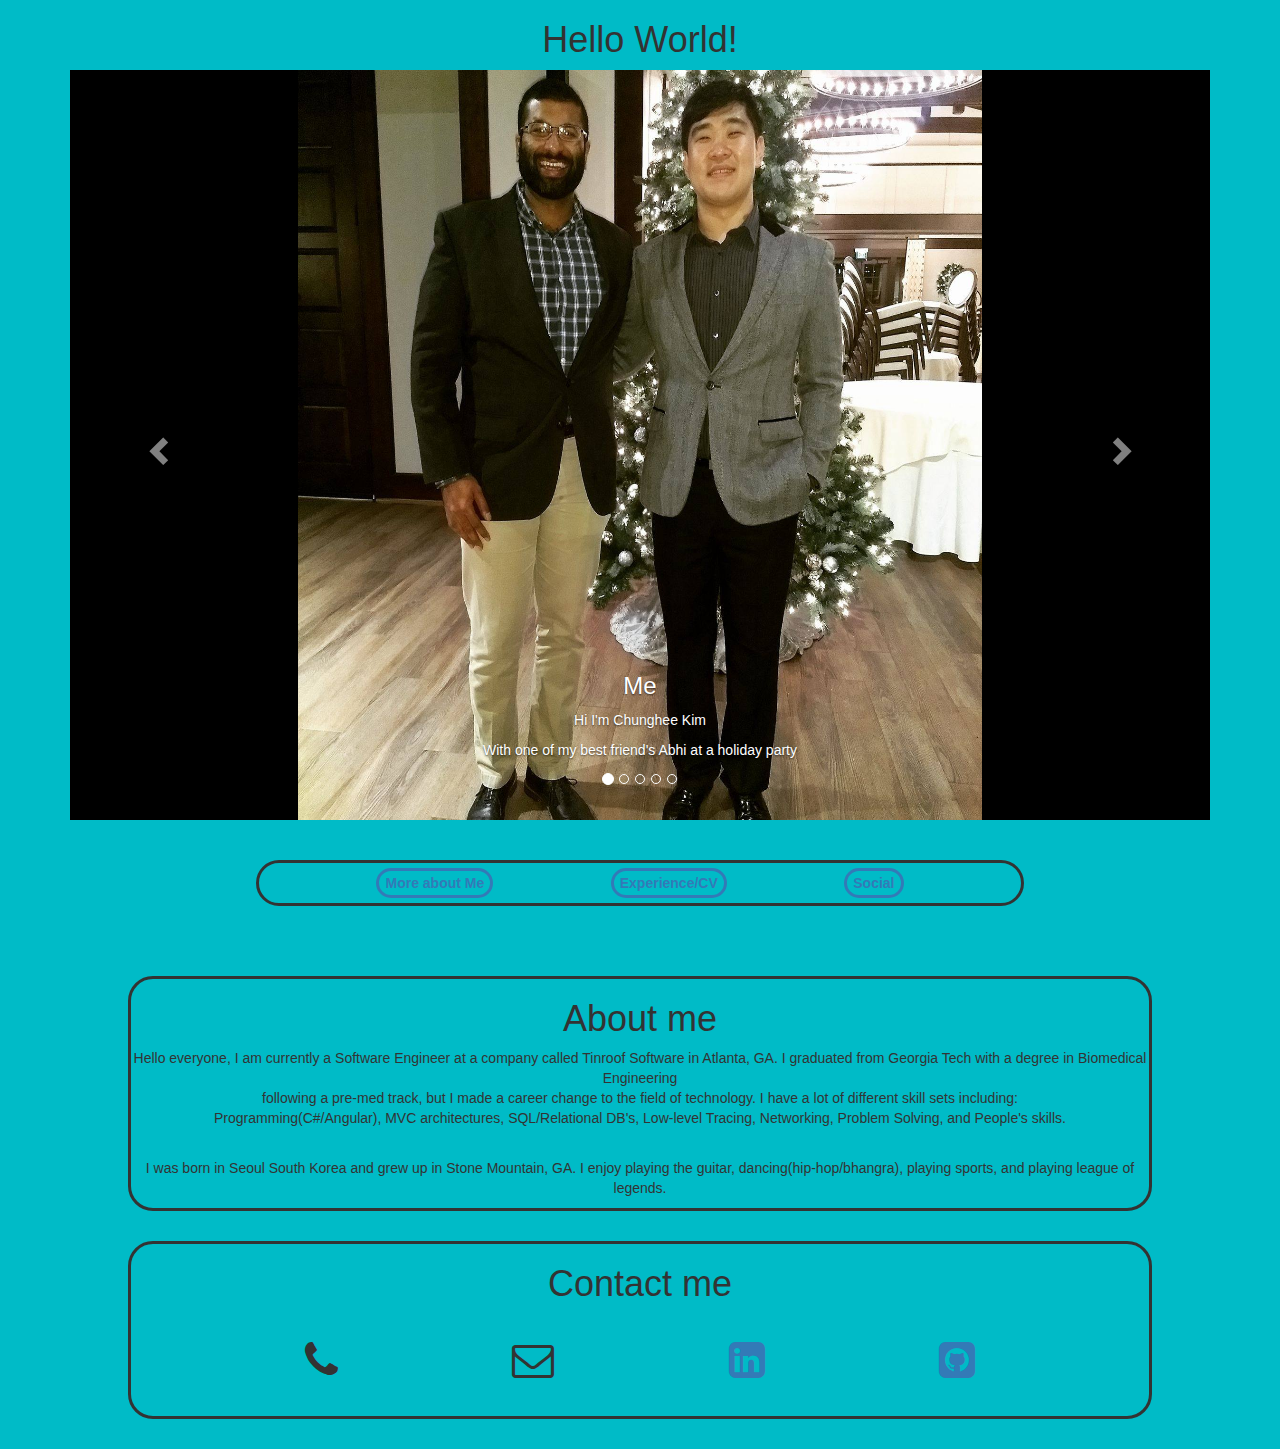
<file: index.html>
<!DOCTYPE html>
<html lang="en">
<head>
    <meta charset="UTF-8">
    <title>Chung Website</title>
    <link rel="stylesheet" type="text/css" href="style/style.css">
    <link rel="stylesheet" href="assets/font-awesome/css/font-awesome.min.css">
    <link rel="stylesheet" href="https://maxcdn.bootstrapcdn.com/bootstrap/3.4.1/css/bootstrap.min.css">
    <script src="https://ajax.googleapis.com/ajax/libs/jquery/3.4.1/jquery.min.js"></script>
    <script src="https://maxcdn.bootstrapcdn.com/bootstrap/3.4.1/js/bootstrap.min.js"></script>
</head>
<!--<body style="background-color: #C70039">-->
<body style="background-color: #00BBC7">
<div class="container">
    <h1>Hello World!</h1>
    <div id="carousel" class="carousel slide" data-ride="carousel" style="background-color: black">
        <!-- Indicators -->
        <ol class="carousel-indicators">
            <li data-target="#carousel" data-slide-to="0" class="active"></li>
            <li data-target="#carousel" data-slide-to="1"></li>
            <li data-target="#carousel" data-slide-to="2"></li>
            <li data-target="#carousel" data-slide-to="3"></li>
            <li data-target="#carousel" data-slide-to="4"></li>
        </ol>

        <!-- Wrapper for slides -->
        <div class="carousel-inner">
            <div class="item active">
                <img class="mainPic" src="assets/main.jpg" alt="Main">
                <div class="carousel-caption">
                    <h3>Me</h3>
                    <p>Hi I'm Chunghee Kim</p>
                    <p>With one of my best friend's Abhi at a holiday party</p>
                </div>
            </div>

            <div class="item">
                <img class="famPic" src="assets/fambam.jpg" alt="Family">
                <div class="carousel-caption">
                    <h3>My Family</h3>
                    <p>This is Me, Sam, Gun, and mom</p>
                </div>
            </div>

            <div class="item">
                <img src="assets/friends.jpg" alt="Friends">
                <div class="carousel-caption">
                    <h3>Jeremy and Allison's Wedding</h3>
                    <p>Some of my best friends and I</p>
                </div>
            </div>

            <div class="item">
                <img src="assets/perf.jpg" alt="Dancing">
                <div class="carousel-caption">
                    <h3>Brijal's Wedding</h3>
                    <p>I can dance...sorta</p>
                </div>
            </div>

            <div class="item">
                <img src="assets/dance2.jpg" alt="Dancing Still">
                <div class="carousel-caption">
                    <h3>Busting a move</h3>
                    <p>Song's we danced to: 'Before You Go'-DBSK, 'Finesse'-Bruno Mars, 'Despacito Bhangra Remix' - DJ
                        Frenzy</p>
                </div>
            </div>
        </div>

        <!-- Left and right controls -->
        <a class="left carousel-control" href="#carousel" data-slide="prev">
            <span class="glyphicon glyphicon-chevron-left"></span>
            <span class="sr-only">Previous</span>
        </a>
        <a class="right carousel-control" href="#carousel" data-slide="next">
            <span class="glyphicon glyphicon-chevron-right"></span>
            <span class="sr-only">Next</span>
        </a>
    </div>
</div>
<br>
<br>
<div class="menu">
    <a href="aboutMe.html" class="aboutMeMenu">More about Me</a>
    <a href="resumeCv.html" class="resumeMenu">Experience/CV</a>
    <a href="socialMedia.html" class="socialMenu">Social</a>
</div>
<br>
<br>
<div class="aboutMe">
    <h1>About me</h1>
    <p>Hello everyone, I am currently a Software Engineer at a company called Tinroof Software in Atlanta, GA. I
        graduated from Georgia Tech with a
        degree in Biomedical Engineering <br>following a pre-med track, but I made a career change to the field of
        technology. I have a lot of different
        skill sets including: <br>Programming(C#/Angular), MVC architectures, SQL/Relational DB's, Low-level Tracing,
        Networking, Problem Solving, and
        People's skills.
    </p>
    <br>
    <p>
        I was born in Seoul South Korea and grew up in Stone Mountain, GA. I enjoy playing the guitar,
        dancing(hip-hop/bhangra), playing sports, and
        playing league of legends.
    </p>
</div>

<div class="contactMe">
    <h1>Contact me</h1>
    <div class="contactMeIcons">
        <div>
            <i class="fa fa-phone fa-3x wow bounceIn"></i>
            <!--Phone#: 9594993372 -->
        </div>
        <div>
            <i class="fa fa-envelope-o fa-3x wow bounceIn" data-wow-delay=".1s"></i>
            <!--Email: hmzslmjjp@lrfnq.htr -->
        </div>
        <div>
            <a href="https://www.linkedin.com/in/chungheek/">
                <i class="fa fa-linkedin-square fa-3x wow bounceIn" data-wow-delay=".1s"></i>
            </a>
        </div>
        <div>
            <a href="http://www.github.com/chungheek">
                <i class="fa fa-github-square fa-3x wow bounceIn" data-wow-delay=".1s"></i>
            </a>
        </div>
    </div>
</div>

</body>
</html>
</file>
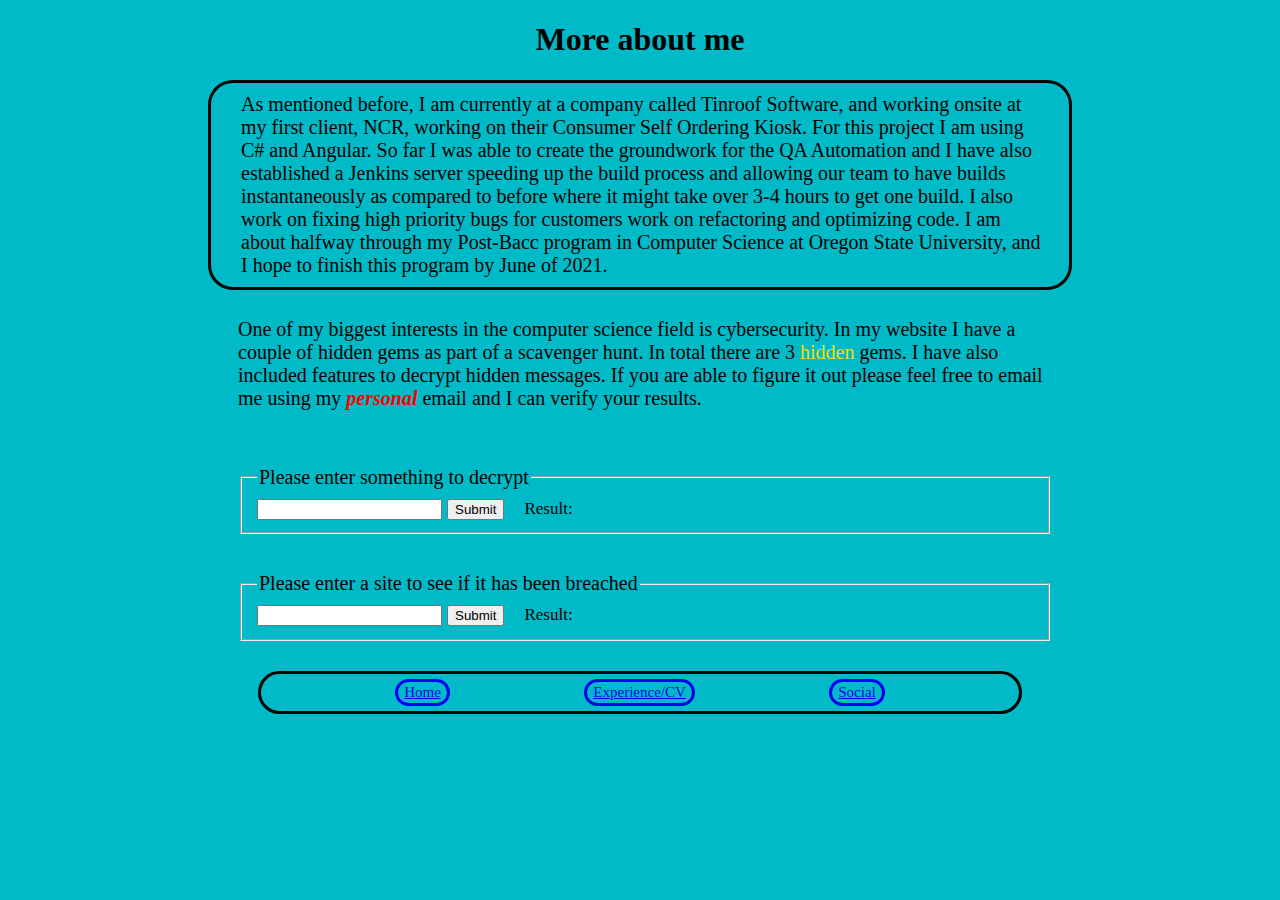
<file: aboutMe.html>
<!DOCTYPE html>
<html lang="en">
<head>
    <meta charset="UTF-8">
    <title>About Me Page</title>
    <link rel="stylesheet" type="text/css" href="style/aboutMeStyle.css">
    <script src="scripts/myScript.js"></script>
</head>
<body style="background-color: #00BBC7">
<h1>More about me</h1>
<p class="p1">As mentioned before, I am currently at a company called Tinroof Software, and working onsite at my first
    client, NCR, working on their Consumer Self Ordering Kiosk. For this project I am using C# and Angular. So far I
    was able to create the groundwork for the QA Automation and I have also established a Jenkins server speeding up
    the build process and allowing our team to have builds instantaneously as compared to before where it might take
    over 3-4 hours to get one build. I also work on fixing high priority bugs for customers work on refactoring
    and optimizing code. I am about halfway through my Post-Bacc program in Computer Science at Oregon State University,
    and I hope to finish this program by June of 2021.
</p>
<br>
<p class="p2">One of my biggest interests in the computer science field is cybersecurity. In my website I have a couple
    of hidden gems as part of a scavenger hunt. In total there are 3 <span style="color: gold;">hidden</span> gems.
    I have also included features to decrypt hidden messages. If you are able to figure it out please feel
    free to email me using my  <i style="font-weight: bold;color: red">personal</i> email and I can verify your results.
</p>
<br>
<br>
<form class="decrypt">
    <fieldset>
        <legend class="form1">Please enter something to decrypt</legend>
        <label for="decryptionEntry"></label>
        <input type="text" name="decrypt" id="decryptionEntry">
        <input type="submit" id="decryptSubmit">
        <span class="result">Result: </span>
        <span id="decryptResult" class="decryptResult"></span>
    </fieldset>
</form>
<br>
<form class="breach">
    <fieldset>
        <legend class="form2">Please enter a site to see if it has been breached</legend>
        <label for="breachEntry"></label>
        <input type="text" name="breachEntry" id="breachEntry">
        <input type="submit" id="breachSubmit">
        <span class="result">Result: </span>
        <span id="breachResults" class="breachResults"></span>
    </fieldset>
</form>
<div class="aboutMeMenuMain">
    <a href="index.html" class="aboutMeMenu">Home</a>
    <a href="resumeCv.html" class="resumeMenu">Experience/CV</a>
    <a href="socialMedia.html" class="socialMenu">Social</a>
</div>
<div class="box" id="box">
</div> <!--Why does this div exist? Maybe press and hold it?-->
</body>
</html>
</file>
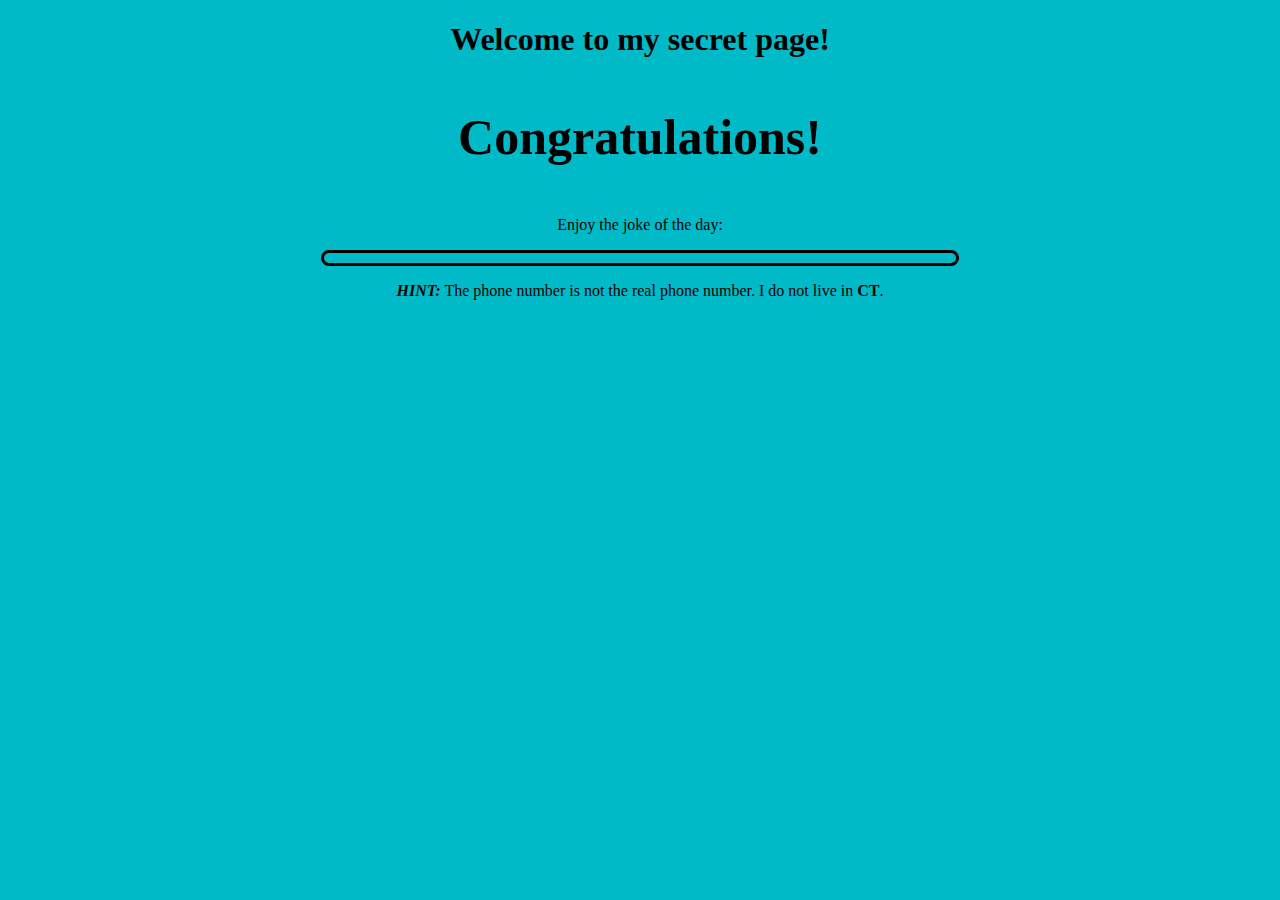
<file: secret.html>
<!DOCTYPE html>
<html lang="en">
<head>
    <meta charset="UTF-8">
    <title>Secret Page</title>
    <link rel="stylesheet" type="text/css" href="style/secretPage.css">
    <script src="scripts/secretScript.js"></script>
</head>
<body style="background-color: #00BBC7">
<h1>Welcome to my secret page!</h1>
<p class="congrats">Congratulations!</p>
<p>Enjoy the joke of the day: </p>
<div id="joke" class="joke"></div>
<p><b><i>HINT:</i></b> The phone number is not the real phone number. I do not live in <b>CT</b>.</p>
</body>
</html>
</file>
<file: style/style.css>
h1 {
    text-align: center;
}

.carousel-inner > .item > img {
    width: 100%;
    height: 750px !important;
}

.famPic, .mainPic {
    width: 60% !important;
    text-align: center;
    margin-left: auto;
    margin-right: auto;
}

.menu {
    border-radius: 25px;
    border-style: solid;
    margin-left: auto;
    margin-right: auto;
    display: flex;
    flex-direction: row;
    justify-content: space-evenly;
    width: 60%;
    padding-top: 5px;
    padding-bottom: 5px;
    margin-bottom: 30px;
}

.aboutMeMenu, .resumeMenu, .socialMenu {
    border-style: solid;
    border-radius: 25px;
    font-weight: bold;
    padding: 2px 6px 2px 6px;
}

.aboutMe, .contactMe {
    text-align: center;
    border-style: solid;
    border-radius: 25px;
    width: 80%;
    margin-right: auto;
    margin-left: auto;
    margin-bottom: 30px;
}

.contactMe {
    padding-bottom: 35px;
    border-style: solid;
    border-radius: 25px;
}
.contactMeIcons {
    padding-top: 25px;
    display: flex;
    flex-direction: row;
    justify-content: space-evenly;
}
</file>
<file: style/aboutMeStyle.css>
h1 {
    text-align: center;
}

p {
    margin: 0 200px 0 200px;
    font-size: 20px;
    padding: 10px 20px 10px 30px;
}

.p1 {
     border-style: solid;
     border-radius: 25px;
 }

.box {
    position: absolute;
    bottom: 0px;
    right: 0px;
    width: 50px;
    height: 50px;
}

.aboutMeMenuMain {
    position: relative;
    border-radius: 25px;
    border-style: solid;
    margin-left: auto;
    margin-right: auto;
    display: flex;
    flex-direction: row;
    justify-content: space-evenly;
    width: 60%;
    padding-top: 5px;
    padding-bottom: 5px;
    margin-bottom: 30px;
    margin-top: 20px;
}

.decrypt, .breach {
    margin: 0 200px 0 200px;
    font-size: 20px;
    padding: 10px 20px 10px 30px;
}

.result {
    font-size: 17px;
    padding-left: 15px;
}

.decryptResult, .breachResult {
    font-size: 17px;
    padding-left: 3px;
}

.aboutMeMenu, .resumeMenu, .socialMenu {
    font-size: 15px;
    border-style: solid;
    border-radius: 25px;
    padding: 2px 6px 2px 6px;
}

.breachResults {
    font-size: 17px;
}
</file>
<file: style/secretPage.css>
h1 {
    text-align: center;
}

.congrats {
    font-size: 50px;
    text-align: center;
    font-weight: bold;
}

p {
    text-align: center;
}

.joke {
    text-align: center;
    border-style: solid;
    border-radius: 25px;
    width: 50%;
    margin-left: auto;
    margin-right: auto;
    padding-top: 5px;
    padding-bottom: 5px;
}
</file>
